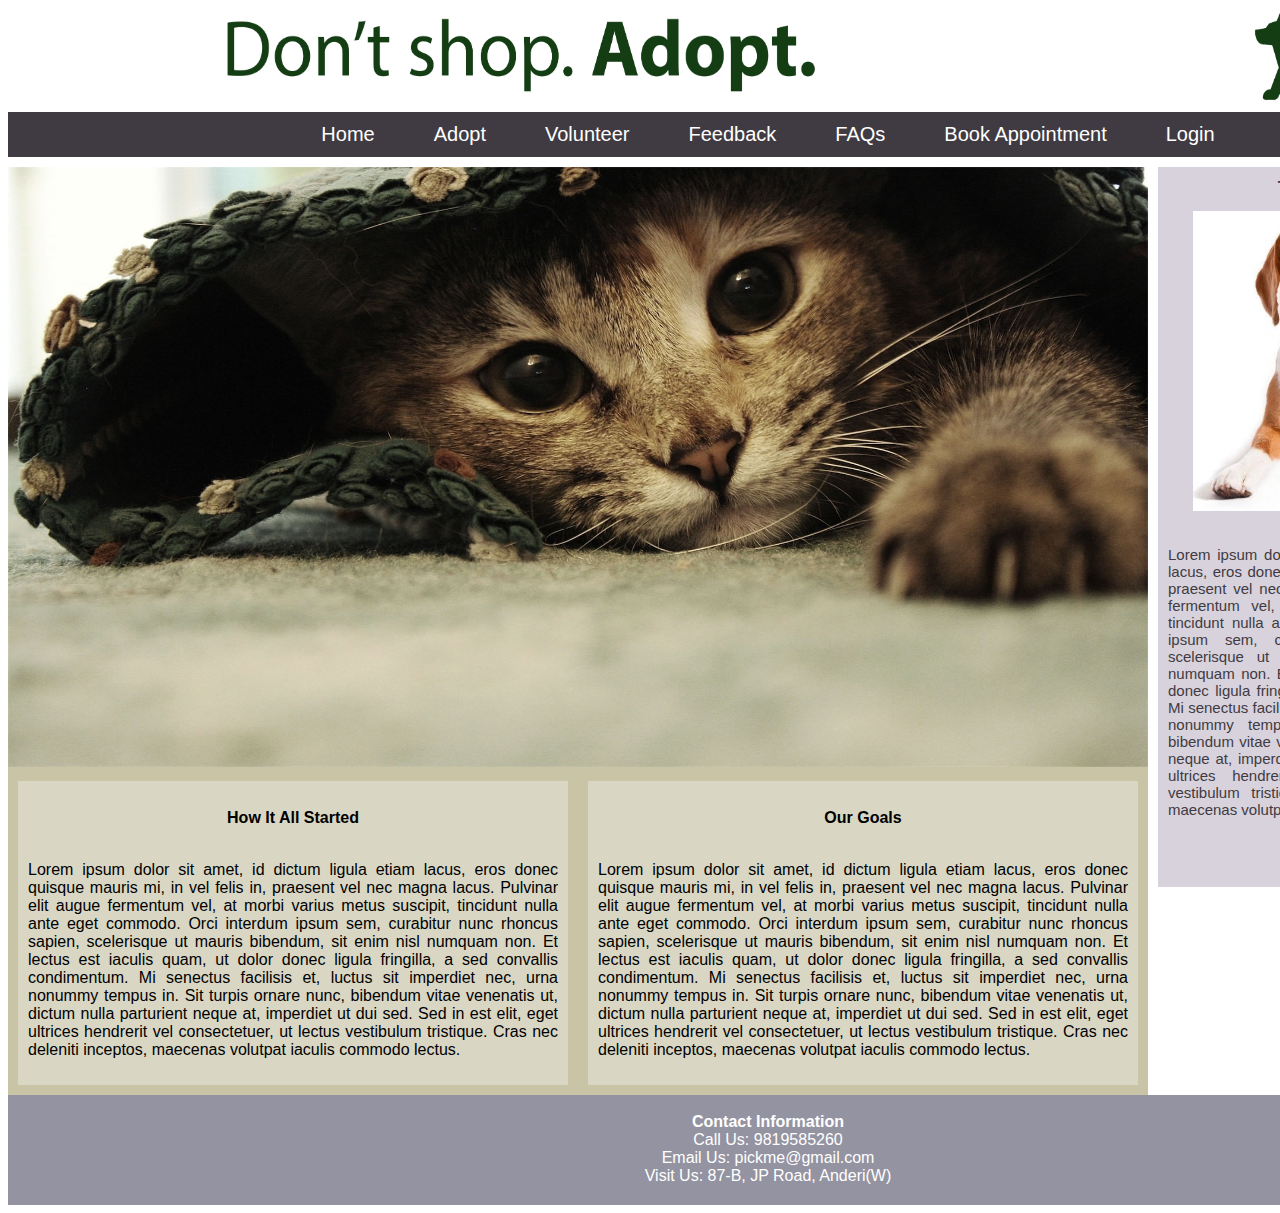
<file: index.html>
<!DOCTYPE html>
<html>
    <head>
        <title>Home: PickMe</title>
        <link rel = "stylesheet" type = "text/css" href = "navstyle.css">
        <style>
            .howstarted{
                background-color: #d9d7c4;
                font-family: sans-serif;
                margin: 10px;
                width:530px;
                float:left;
                padding:10px;
            }
            .whatgoals{
                background-color: #d9d7c4;
                font-family: sans-serif;
                margin: 10px;
                width:530px;
                float:left;
                padding:10px;
            }
            .sshow{
                height: 600px;
            }
        </style>
        <script>
            var i = 0;
            var images = [];
            var time = 3000;
            
            //image List
            images[0] = 'images/img1.jpg';
            images[1] = 'images/img4.jpg';
            images[2] = 'images/img2.jpg';
            images[3] = 'images/img5.jpg';
            images[4] = 'images/img3.jpg';
            images[5] = 'images/img6.jpg';
            
            //change imge
            function changeImg()
            {
                document.slide.src = images[i];
                
                if(i<images.length-1)
                {
                    i++;
                }
                else
                {
                    i = 0;
                }
                
                setTimeout("changeImg()", time);
            }
            
            window.onload = changeImg;
        </script>
    </head>
    <body>
        <div class = "wrapper">
            <div class ="heading">
                <div class='dividerh'></div>
                <img src="images/quote.png" width="600" height="100" alt="quote"/>
                <div class='dividerh'></div>
                <div class='dividerh'></div>
                <img src="images/logo.png" width="150" height="100" alt="logo"/>
            </div>
            <div class ="navigation">
                <center>
                <a href="index.html"> <input type="submit" class="button" value="Home" /> </a>
                <div class='dividerb'></div>
                <a href="adopt.jsp">  <input type="submit" class="button" value="Adopt" />  </a>
                <div class='dividerb'></div>
                <a href="vol.jsp">  <input type="submit" class="button" value="Volunteer" />  </a>
                <div class='dividerb'></div>
                <a href="feed.jsp">  <input type="submit" class="button" value="Feedback" />  </a>
                <div class='dividerb'></div>
                <a href="faq.html">  <input type="submit" class="button" value="FAQs" />  </a>
                <div class='dividerb'></div>
                <a href="book.jsp">  <input type="submit" class="button" value="Book Appointment" />  </a>
                <div class='dividerb'></div>
                <a href="login.jsp"> <input type="submit" class="button button1" value="Login" /> </a>
                </center>
            </div>
            <div class ="content">
                        <img name ="slide" width="1140" height ="600">
                        <div class="howstarted">
                            <center>
                                <br><b>How It All Started</b><br><br>
                                <p style="text-align: justify">
                            Lorem ipsum dolor sit amet, id dictum ligula etiam lacus, eros donec quisque mauris mi, in vel felis in, praesent vel nec magna lacus. Pulvinar elit augue fermentum vel, at morbi varius metus suscipit, tincidunt nulla ante eget commodo. Orci interdum ipsum sem, curabitur nunc rhoncus sapien, scelerisque ut mauris bibendum, sit enim nisl numquam non. Et lectus est iaculis quam, ut dolor donec ligula fringilla, a sed convallis condimentum. Mi senectus facilisis et, luctus sit imperdiet nec, urna nonummy tempus in. Sit turpis ornare nunc, bibendum vitae venenatis ut, dictum nulla parturient neque at, imperdiet ut dui sed. Sed in est elit, eget ultrices hendrerit vel consectetuer, ut lectus vestibulum tristique. Cras nec deleniti inceptos, maecenas volutpat iaculis commodo lectus.
                                </p>
                            </center>
                        </div>
                        <div class="whatgoals">
                            <center>
                                <br><b>Our Goals</b><br><br>
                                <p style="text-align: justify">
                            Lorem ipsum dolor sit amet, id dictum ligula etiam lacus, eros donec quisque mauris mi, in vel felis in, praesent vel nec magna lacus. Pulvinar elit augue fermentum vel, at morbi varius metus suscipit, tincidunt nulla ante eget commodo. Orci interdum ipsum sem, curabitur nunc rhoncus sapien, scelerisque ut mauris bibendum, sit enim nisl numquam non. Et lectus est iaculis quam, ut dolor donec ligula fringilla, a sed convallis condimentum. Mi senectus facilisis et, luctus sit imperdiet nec, urna nonummy tempus in. Sit turpis ornare nunc, bibendum vitae venenatis ut, dictum nulla parturient neque at, imperdiet ut dui sed. Sed in est elit, eget ultrices hendrerit vel consectetuer, ut lectus vestibulum tristique. Cras nec deleniti inceptos, maecenas volutpat iaculis commodo lectus.
                                </p>
                            </center>
                        </div>
            </div>
            <div class="sidebar">
                <B>The Story of Tipsy</B>
                <br><br>
                <img src="images/Tipsy.jpg" width="300" height="300" alt="mija"/>
                <br><br>
                <p style="text-align: justify">
                Lorem ipsum dolor sit amet, id dictum ligula etiam lacus, eros donec quisque mauris mi, in vel felis in, praesent vel nec magna lacus. Pulvinar elit augue fermentum vel, at morbi varius metus suscipit, tincidunt nulla ante eget commodo. Orci interdum ipsum sem, curabitur nunc rhoncus sapien, scelerisque ut mauris bibendum, sit enim nisl numquam non. Et lectus est iaculis quam, ut dolor donec ligula fringilla, a sed convallis condimentum. Mi senectus facilisis et, luctus sit imperdiet nec, urna nonummy tempus in. Sit turpis ornare nunc, bibendum vitae venenatis ut, dictum nulla parturient neque at, imperdiet ut dui sed. Sed in est elit, eget ultrices hendrerit vel consectetuer, ut lectus vestibulum tristique. Cras nec deleniti inceptos, maecenas volutpat iaculis commodo lectus.
                </p>
            </div>
            <div class= "footer">
                <center>
                    <br>
                    <b>Contact Information</b><br>
                    Call Us: 9819585260<br>
                    Email Us: pickme@gmail.com<br>
                    Visit Us: 87-B, JP Road, Anderi(W)<br>
                </center>
            </div>
        </div>
    </body>
</html>
</file>
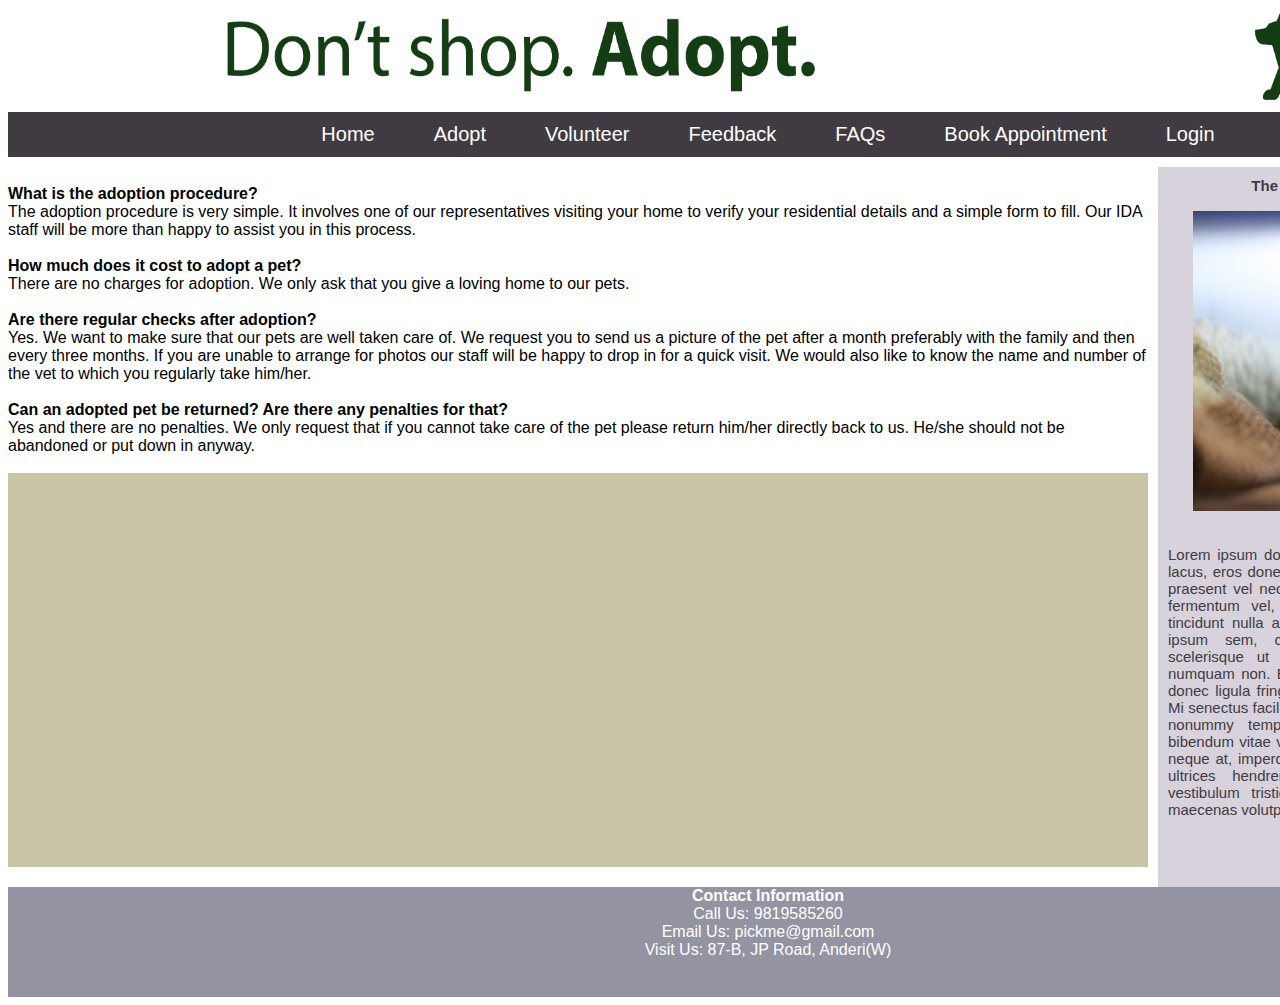
<file: faq.html>
<!DOCTYPE html>
<html>
    <head>
        <title>FAQs: PickMe</title>
       <link rel = "stylesheet" type = "text/css" href = "navstyle.css">
       <style>
           .faqs{
               color: black;
               font-family: sans-serif;
               background-color: white;
           }
       </style>
    </head>
    <body>
        <div class = "wrapper">
            <div class ="heading">
                <div class='dividerh'></div>
                <img src="images/quote.png" width="600" height="100" alt="quote"/>
                <div class='dividerh'></div>
                <div class='dividerh'></div>
                <img src="images/logo.png" width="150" height="100" alt="logo"/>
            </div>
            <div class ="navigation">
                <center>
                <a href="index.html"> <input type="submit" class="button" value="Home" /> </a>
                <div class='dividerb'></div>
                <a href="adopt.jsp">  <input type="submit" class="button" value="Adopt" />  </a>
                <div class='dividerb'></div>
                <a href="vol.jsp">  <input type="submit" class="button" value="Volunteer" />  </a>
                <div class='dividerb'></div>
                <a href="feed.jsp">  <input type="submit" class="button" value="Feedback" />  </a>
                <div class='dividerb'></div>
                <a href="faq.html">  <input type="submit" class="button" value="FAQs" />  </a>
                <div class='dividerb'></div>
                <a href="book.jsp">  <input type="submit" class="button" value="Book Appointment" />  </a>
                <div class='dividerb'></div>
                <a href="login.jsp"> <input type="submit" class="button button1" value="Login" /> </a>
                </center>
            </div>
            <div class ="content">
                <div class="faqs">
                    <br>
                    <b>What is the adoption procedure?</b><br>

  The adoption procedure is very simple. It involves one of our representatives visiting your home to verify your residential details and a simple form to fill. Our IDA staff will be more than happy to assist you in this process.
<br><br>
<b> How much does it cost to adopt a pet?</b><br>

There are no charges for adoption. We only ask that you give a loving home to our pets.
<br><br>
<b>Are there regular checks after adoption?</b><br>

Yes. We want to make sure that our pets are well taken care of. We request you to send us a picture of the pet after a month preferably with the family and then every three months. If you are unable to arrange for photos our staff will be happy to drop in for a quick visit. We would also like to know the name and number of the vet to which you regularly take him/her.
<br><br>
<b>Can an adopted pet be returned? Are there any penalties for that?</b><br>

Yes and there are no penalties. We only request that if you cannot take care of the pet please return him/her directly back to us. He/she should not be abandoned or put down in anyway.
<br><br>
                </div>
            </div>
            <div class="sidebar">
                <B>The Story of Sir Snuggles</B>
                <br><br>
                <img src="images/SirSnuggles.jpg" width="300" height="300" alt="mija"/>
                <br><br>
                <p style="text-align: justify">
                Lorem ipsum dolor sit amet, id dictum ligula etiam lacus, eros donec quisque mauris mi, in vel felis in, praesent vel nec magna lacus. Pulvinar elit augue fermentum vel, at morbi varius metus suscipit, tincidunt nulla ante eget commodo. Orci interdum ipsum sem, curabitur nunc rhoncus sapien, scelerisque ut mauris bibendum, sit enim nisl numquam non. Et lectus est iaculis quam, ut dolor donec ligula fringilla, a sed convallis condimentum. Mi senectus facilisis et, luctus sit imperdiet nec, urna nonummy tempus in. Sit turpis ornare nunc, bibendum vitae venenatis ut, dictum nulla parturient neque at, imperdiet ut dui sed. Sed in est elit, eget ultrices hendrerit vel consectetuer, ut lectus vestibulum tristique. Cras nec deleniti inceptos, maecenas volutpat iaculis commodo lectus.
                </p>
            </div>
            <div class="footer">
                <center>
                    <b>Contact Information</b><br>
                    Call Us: 9819585260<br>
                    Email Us: pickme@gmail.com<br>
                    Visit Us: 87-B, JP Road, Anderi(W)<br>
                </center>
            </div>
        </div>
    </body>
</html>
</file>
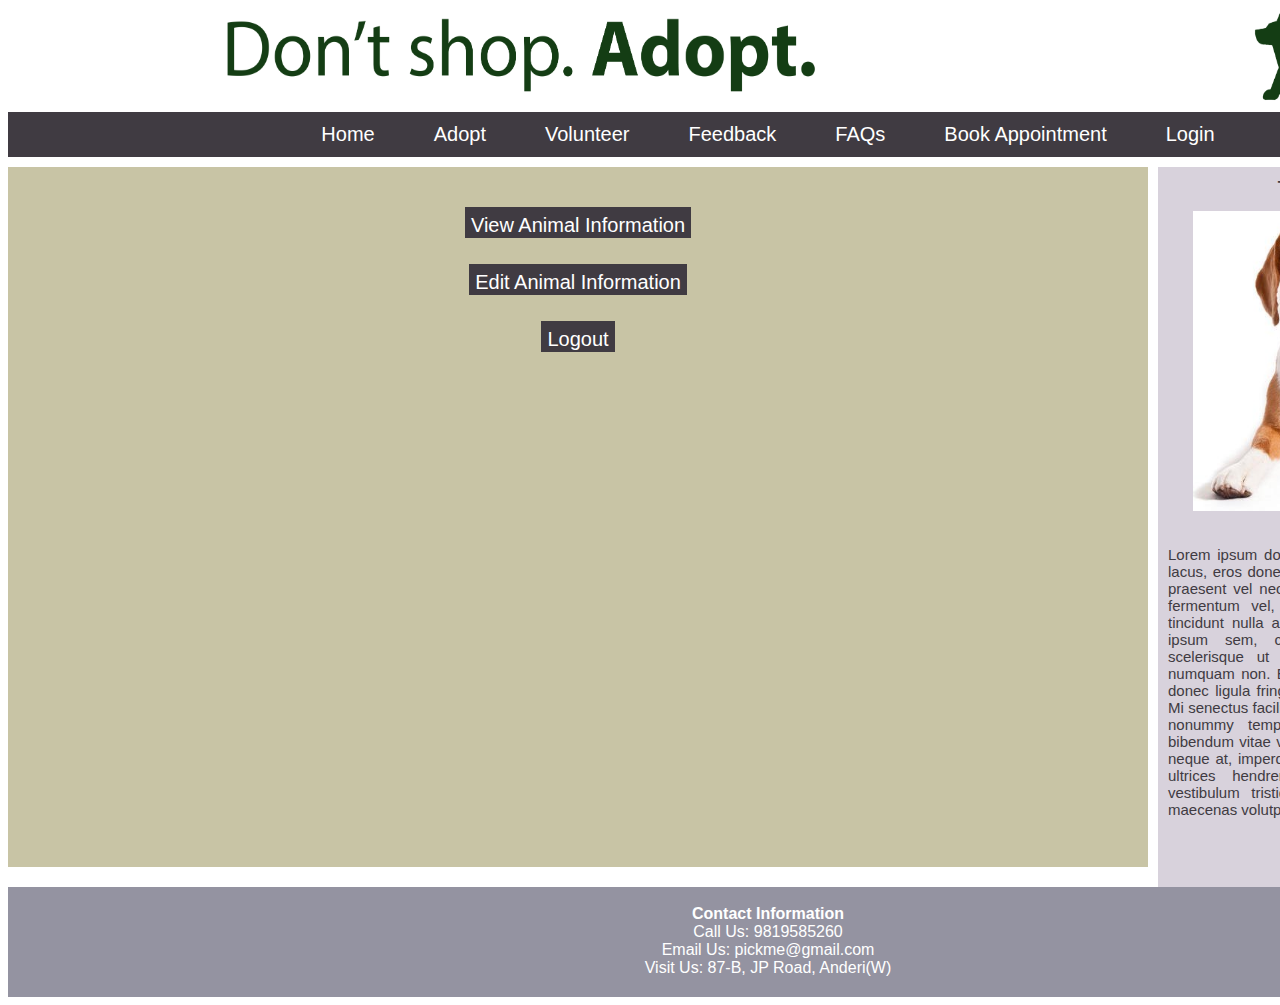
<file: staff.html>
<!DOCTYPE html>

<html>
    <head>
        <title>Staff Home: PickMe</title>
        <link rel = "stylesheet" type = "text/css" href = "navstyle.css">
    </head>
    <body>
        <div class = "wrapper">
            <div class ="heading">
                <div class='dividerh'></div>
                <img src="images/quote.png" width="600" height="100" alt="quote"/>
                <div class='dividerh'></div>
                <div class='dividerh'></div>
                <img src="images/logo.png" width="150" height="100" alt="logo"/>
            </div>
            <div class ="navigation">
                <center>
                <a href="index.html"> <input type="submit" class="button" value="Home" /> </a>
                <div class='dividerb'></div>
                <a href="adopt.jsp">  <input type="submit" class="button" value="Adopt" />  </a>
                <div class='dividerb'></div>
                <a href="vol.jsp">  <input type="submit" class="button" value="Volunteer" />  </a>
                <div class='dividerb'></div>
                <a href="feed.jsp">  <input type="submit" class="button" value="Feedback" />  </a>
                <div class='dividerb'></div>
                <a href="faq.html">  <input type="submit" class="button" value="FAQs" />  </a>
                <div class='dividerb'></div>
                <a href="book.jsp">  <input type="submit" class="button" value="Book Appointment" />  </a>
                <div class='dividerb'></div>
                <a href="login.jsp"> <input type="submit" class="button button1" value="Login" /> </a>
                </center>
            </div>
            <div class ="content">
                <center>
                    <br><br>
            <a href="staffview.jsp"><input type="submit" class="button" value="View Animal Information" /> </a>
                <br>
        <br>
        <input type="submit" class="button" value="Edit Animal Information" />
        <br>
        <br>
        <a href="index.html"> <input type="submit" class="button" value="Logout" /></a>
        </center>
            </div>
            <div class="sidebar">
                <B>The Story of Tipsy</B>
                <br><br>
                <img src="images/Tipsy.jpg" width="300" height="300" alt="mija"/>
                <br><br>
                <p style="text-align: justify">
                Lorem ipsum dolor sit amet, id dictum ligula etiam lacus, eros donec quisque mauris mi, in vel felis in, praesent vel nec magna lacus. Pulvinar elit augue fermentum vel, at morbi varius metus suscipit, tincidunt nulla ante eget commodo. Orci interdum ipsum sem, curabitur nunc rhoncus sapien, scelerisque ut mauris bibendum, sit enim nisl numquam non. Et lectus est iaculis quam, ut dolor donec ligula fringilla, a sed convallis condimentum. Mi senectus facilisis et, luctus sit imperdiet nec, urna nonummy tempus in. Sit turpis ornare nunc, bibendum vitae venenatis ut, dictum nulla parturient neque at, imperdiet ut dui sed. Sed in est elit, eget ultrices hendrerit vel consectetuer, ut lectus vestibulum tristique. Cras nec deleniti inceptos, maecenas volutpat iaculis commodo lectus.
                </p>
            </div>
            <div class="footer">
                <center>
                    <br>
                    <b>Contact Information</b><br>
                    Call Us: 9819585260<br>
                    Email Us: pickme@gmail.com<br>
                    Visit Us: 87-B, JP Road, Anderi(W)<br>
                </center>
            </div>
        </div>
    </body>
</html>
</file>
<file: navstyle.css>
.wrapper{
                width: 1520px;
                background:#fff;
            }
            .heading{
                width: 1520px;
                height: 100px;
                background:#fff;
                display: inline-block;
            }
            .navigation{
                height: 45px;
                background:#403b42;
            }
            .content{
                min-height: 700px;
                width: 1140px;
                background:#c8c4a5;
                margin-top:10px;
                float:left;
            }
            .sidebar{
                padding: 10px;
                font-family: sans-serif;
                font-size: 15px;
                color: #403b42;
                min-height: 700px;
                width: 350px;
                background:#d8d2dc;
                margin-top:10px;
                float:right;
                text-align: center;
            }
            .footer{
                font-family: sans-serif;
                color:#fff;
                clear:both;
                margin-top: 10px;
                height:110px;
                background:#9493a1;
            }
            
            .button{
                background-color:#403b42;
                color: #fff;
                border:none;
                font-family: sans-serif;
                text-align: center;
                text-decoration: none;
                display: inline-block;
                font-size: 20px;
                margin: 4px 2px;
                transition-duration: 0.4s;
                cursor: pointer;
                padding-top: 7px;
            }
            .button:hover{
                background-color:#aaa7ab;
                color:#403b42;
            }
            
            a:link, a:visited{
                text-decoration: none;
            }
            .dividerb{
                width: 35px;
                height:auto;
                display:inline-block;
            }
            .dividerh{
                width: 210px;
                height:auto;
                display:inline-block;
            }
</file>
